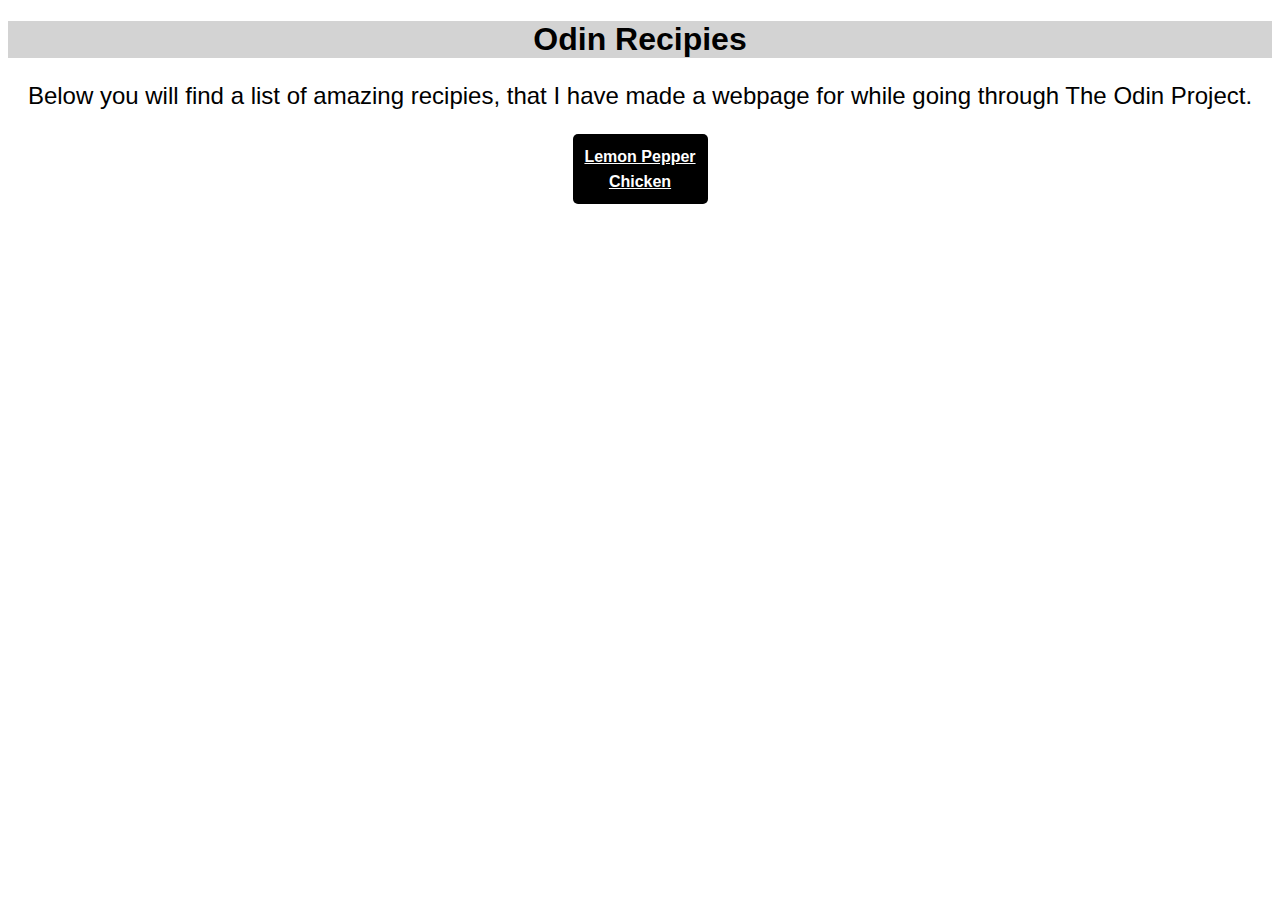
<file: index.html>
<!DOCTYPE html>
<html lang="en">
<head>
    <meta charset="UTF-8">
    <meta name="viewport" content="width=device-width, initial-scale=1.0">
    <link rel="stylesheet" href="./recipies/style.css">
    <title>Odin Recipies</title>
</head>
<body>
    <h1 class="one">Odin Recipies</h1>
    <p class="indexp">Below you will find a list of amazing recipies, that I have made a webpage for while going through The Odin Project.</p>
    <a class="button" href="./recipies/chicken.html">Lemon Pepper Chicken</a>
</body>
</html>
</file>
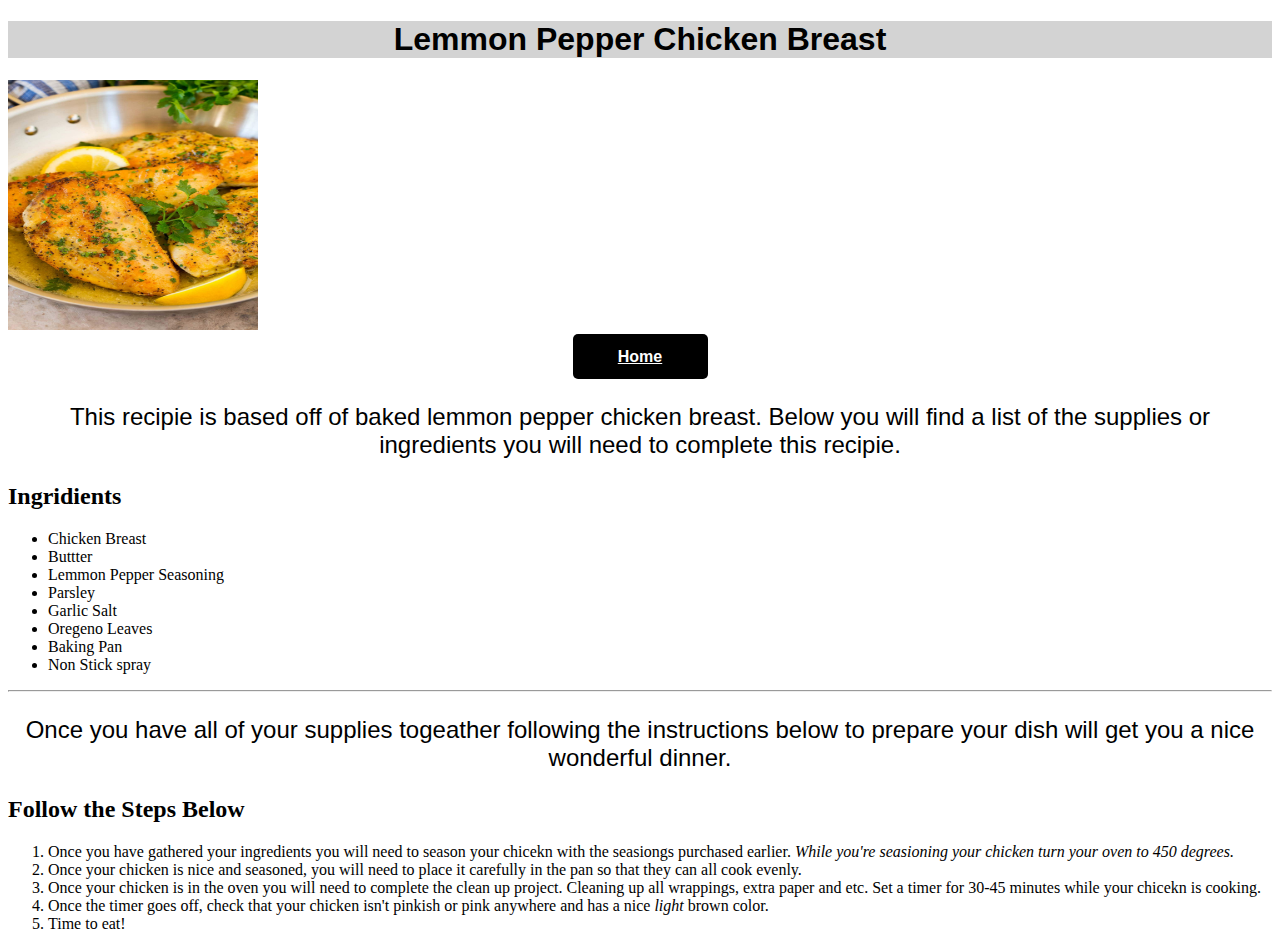
<file: recipies/chicken.html>
<!DOCTYPE html>
<html lang="en">
<head>
    <meta charset="UTF-8">
    <meta name="viewport" content="width=device-width, initial-scale=1.0">
    <title>Lemon Pepper Chicken</title>
    <link rel="stylesheet" href="style.css">
</head>
<body>
    <h1 class="one">Lemmon Pepper Chicken Breast</h1>
    <img style="text-align: center;" src="../img/lemonchick.jpg" height="250" width="250">
    <a class="button" href="../index.html">Home</a>
    <p class="indexp">This recipie is based off of baked lemmon pepper chicken breast. Below you will find a list of the supplies or ingredients you will need to complete this recipie.</p>
    <h2>Ingridients</h2>
    <ul>
        <li>Chicken Breast</li>
        <li>Buttter</li>
        <li>Lemmon Pepper Seasoning</li>
        <li>Parsley</li>
        <li>Garlic Salt</li>
        <li>Oregeno Leaves</li>
        <li>Baking Pan</li>
        <li>Non Stick spray</li>
    </ul>
    <hr>
    <p class="indexp">Once you have all of your supplies togeather following the instructions below to prepare your dish will get you a nice wonderful dinner. </p>
    <h2>Follow the Steps Below</h2>
    <ol>
        <li>Once you have gathered your ingredients you will need to season your chicekn with the seasiongs purchased earlier. <em>While you're seasioning your chicken turn your oven to 450 degrees.</em></li>
        <li>Once your chicken is nice and seasoned, you will need to place it carefully in the pan so that they can all cook evenly.</li>
        <li>Once your chicken is in the oven you will need to complete the clean up project. Cleaning up all wrappings, extra paper and etc. Set a timer for 30-45 minutes while your chicekn is cooking.</li>
        <li>Once the timer goes off, check that your chicken isn't pinkish or pink anywhere and has a nice <em>light</em> brown color.</li>
        <li>Time to eat!</li>
    </ol>
</body>
</html>
</file>
<file: recipies/style.css>
/* styles.css */
.one{
    color: black;
    font-family: Arial, Helvetica, sans-serif;
    text-align: center;
    background-color: lightgray;
    font-weight: bolder;
}
.button{
    display: block;
    width: 115px;
    height: auto;
    background:black;
    padding: 10px;
    text-align: center;
    border-radius: 5px;
    color: white;
    font-weight: bold;
    line-height: 25px;
    font-family: Arial, Helvetica, sans-serif;
    margin: auto;
}
.indexp{
    text-align: center;
    font-family: Arial, Helvetica, sans-serif;
    font-size: 24px;
}
.chicken{
    margin: auto;
}
</file>
